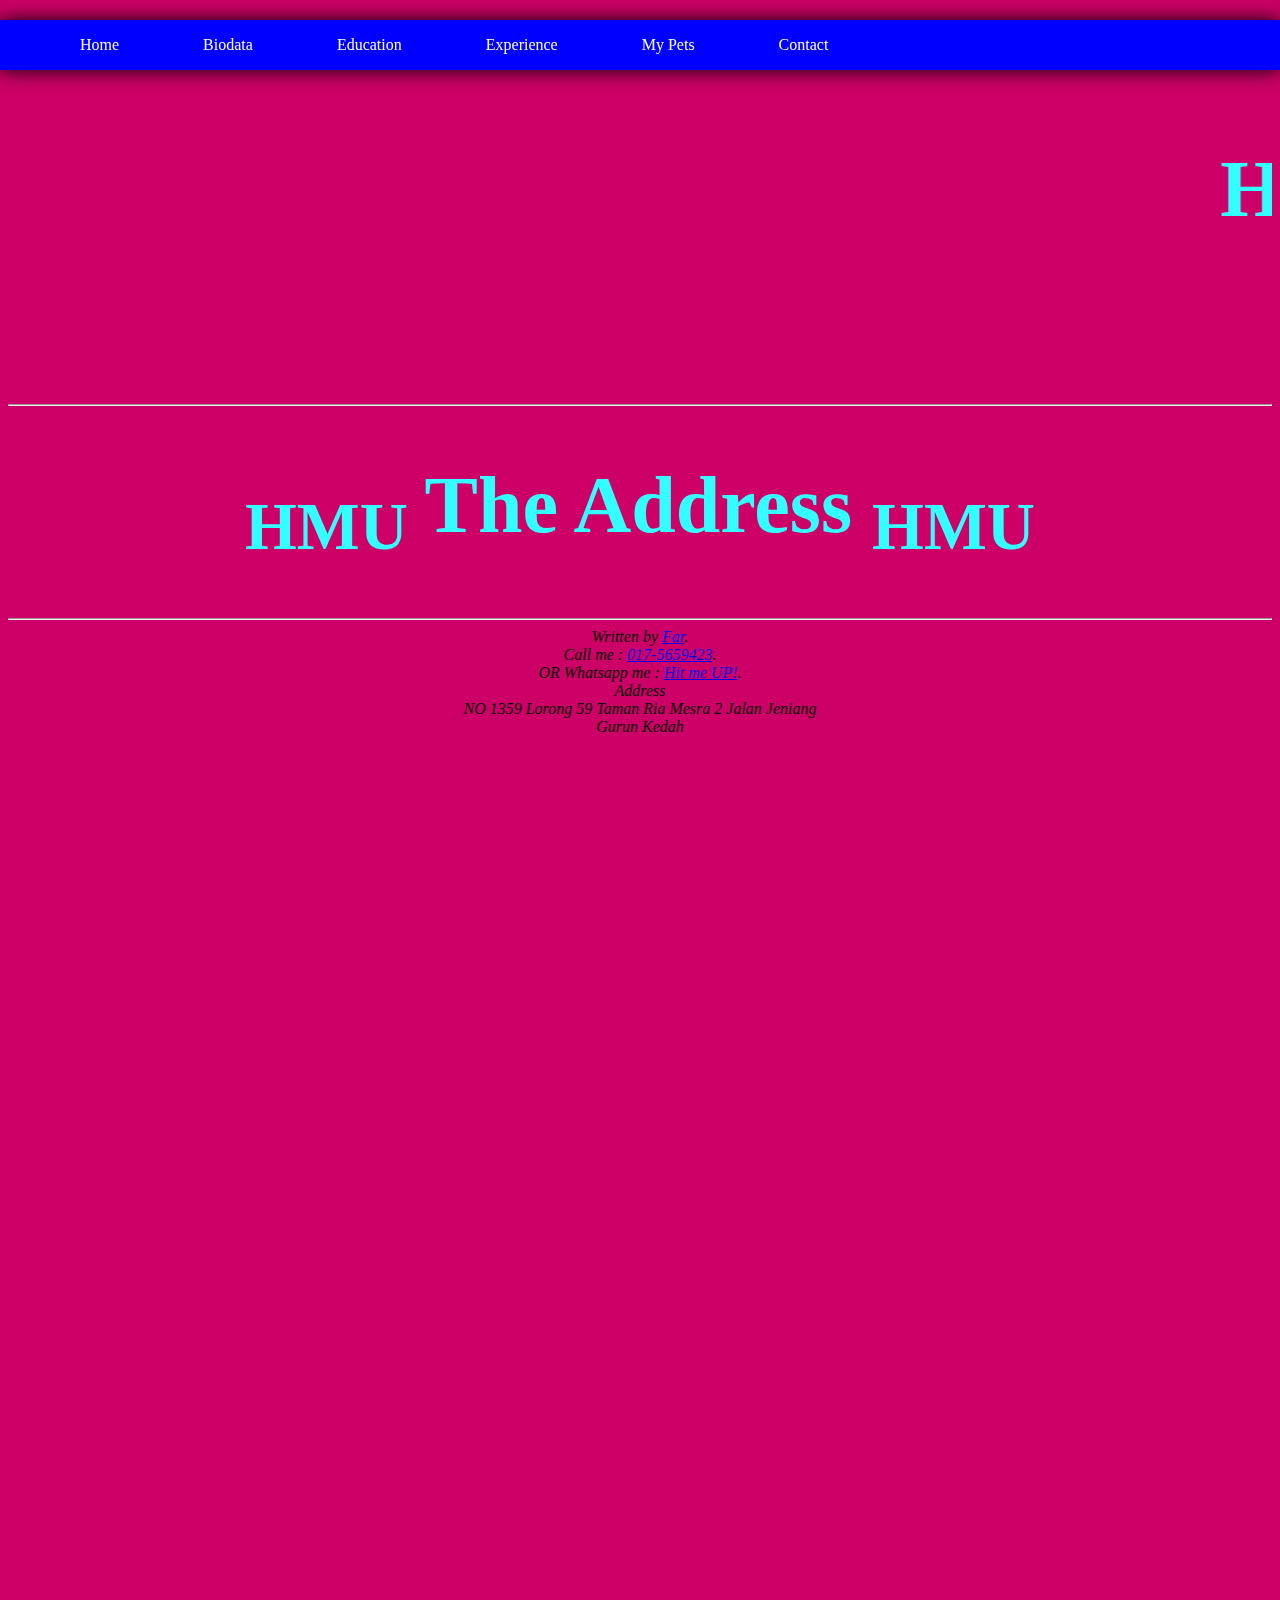
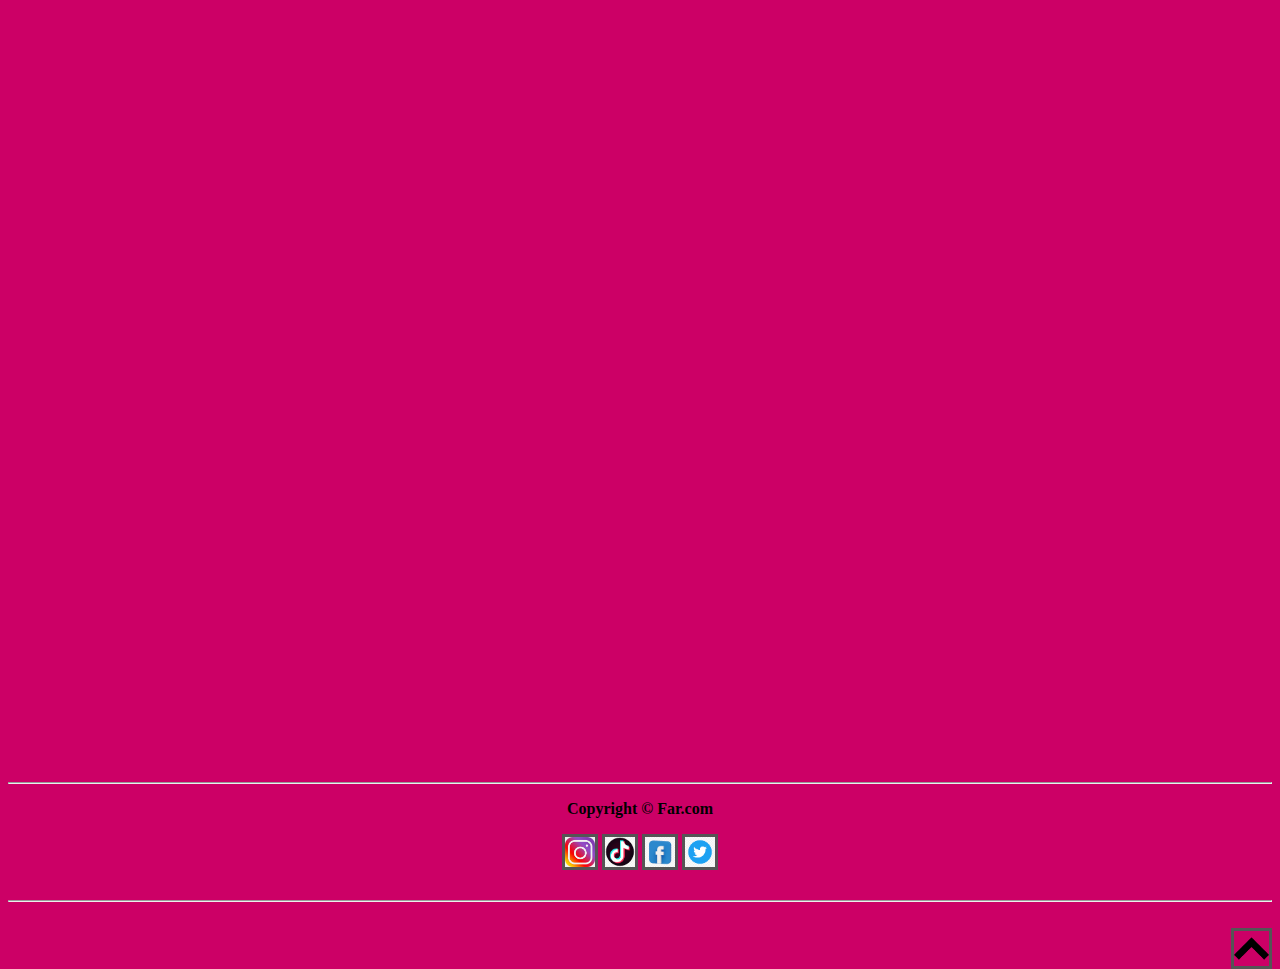
<file: contact.html>
<html>
<head>
<title> </title>
<link rel="stylesheet" href="style.css">
<a name="Top_Page"> 
<header>
<nav>


<nav>  
<ul>  
<li> <a href="index.html"> Home </a>  
</li>  
<li> <a href="biodata.html"> Biodata </a>  
</li>  
<li> <a href="education.html"> Education </a>  
</li>  
<li> <a href="experience.html"> Experience </a>  
</li>  
<li> <a href="pets.html"> My Pets </a>  
</li>  
<li> <a href="contact.html"> Contact </a>  
</li>  
</ul>  
</nav>  
</header> 
</head>
<body>

<marquee><h1> Have inquiry ? Contact Me! </h1></marquee>
<br>
<br>
<br>
<br>
<br>
<br>
<br>

<hr>
<center><h1><sub> HMU </sub>The Address <sub> HMU </sub> </h1></center>
<hr>
</hr>

<address><center>
Written by <a href="mailto:farhan.dinar0702@gmail.com">Far</a>.<br> 
Call me :  <a href="tel:017-5659423">017-5659423</a>.<br> 
OR 
Whatsapp me :  <a href="https://wa.link/4adb8d">Hit me UP!</a>.<br> 
Address <br>
NO 1359 Lorong 59 Taman Ria Mesra 2 Jalan Jeniang <br>
Gurun Kedah 
</address></center>




<br><br><br><br><br><br><br><br><br><br><br><br><br><br><br><br><br><br><br><br><br><br><br><br><br><br>
<br><br><br><br><br><br><br><br><br><br><br><br><br>
<br><br><br><br><br><br><br><br><br><br><br><br><br>
<br><br><br><br><br><br><br><br><br><br><br><br><br>
<br><br><br><br><br><br><br><br><br><br><br><br><br>
<br><br><br><br><br><br><br><br><br><br><br><br><br>



<hr>
<footer>

  <p><center><b>Copyright &copy; Far.com </p><center><b>
<a href="https://instagram.com/frhndinar__?igshid=OGQ5ZDc2ODk2ZA="><img src="ASSETS/IMAGE/instagram.png" width= "30px"></a> 
<a href=https://www.tiktok.com/@farzmdi_?_t=8cxnR2arALh&_r=1><img src="ASSETS/IMAGE/tiktok.png" width= "30px"></a>
<a href=https://www.facebook.com/nur.farhandinar?mibextid=LQQJ4d><img src="ASSETS/IMAGE/facebook.png" width= "30px"></a>
<a href=https://twitter.com/frhndinar__?lang=en><img src="ASSETS/IMAGE/twitter.png" width= "30px"></a>
</footer>
<br>
</footer>
<hr>
</hr>
<br>
<a href="#Top_Page"> <img src="ASSETS/IMAGE/arrow_up.png" width="35px" align="right">
</a>


</html>
</file>
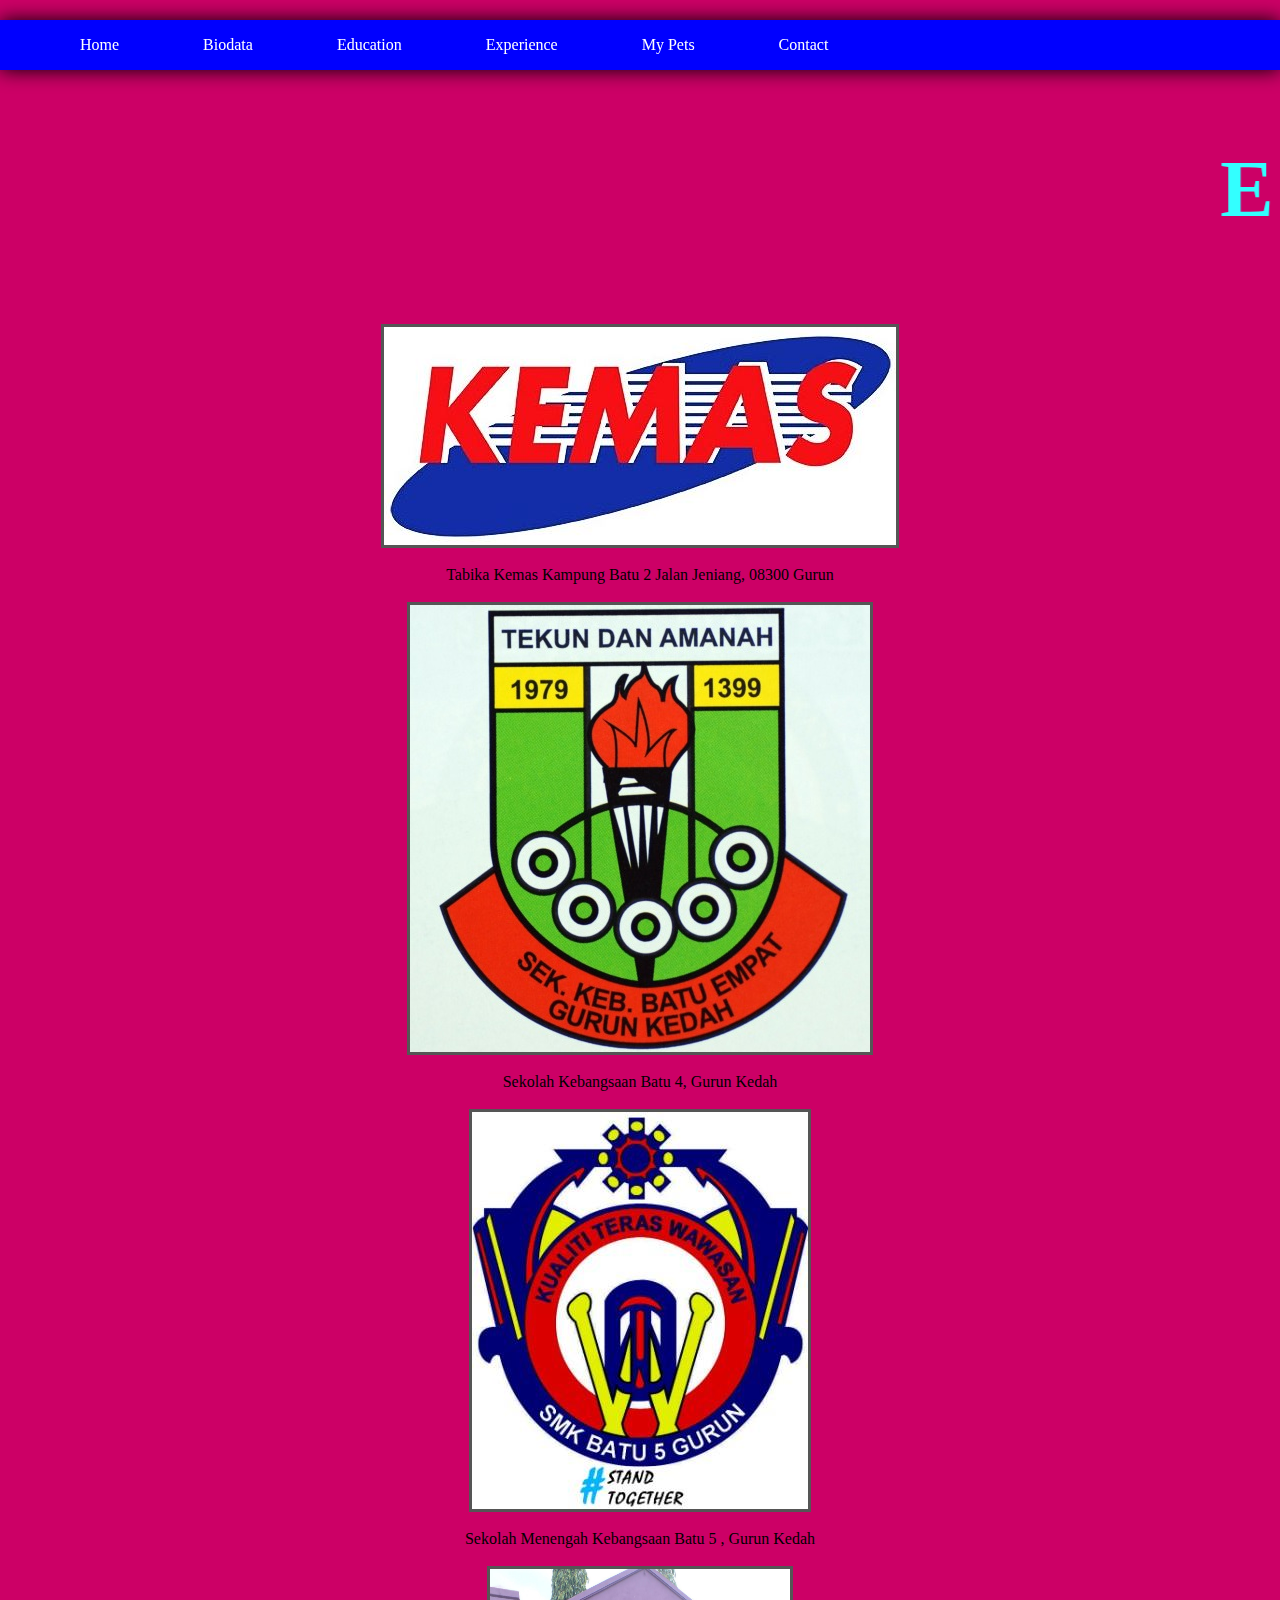
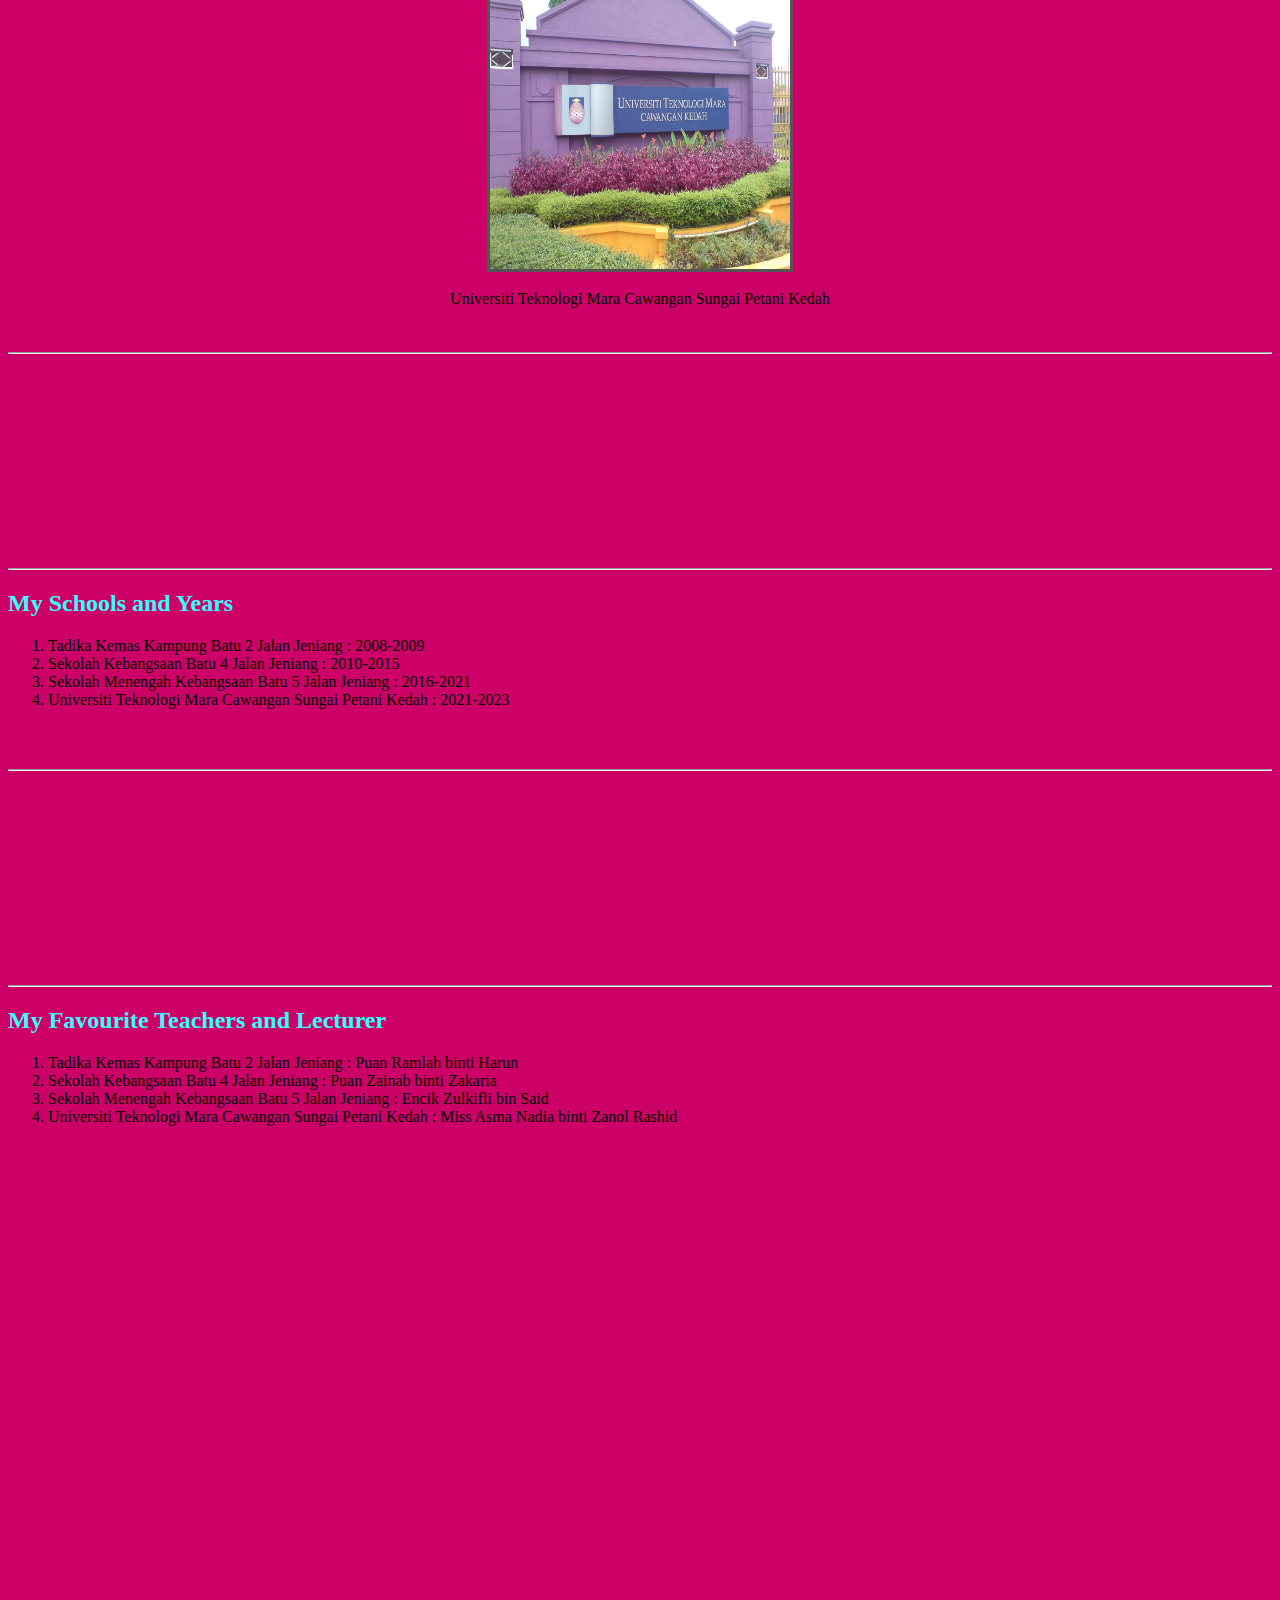
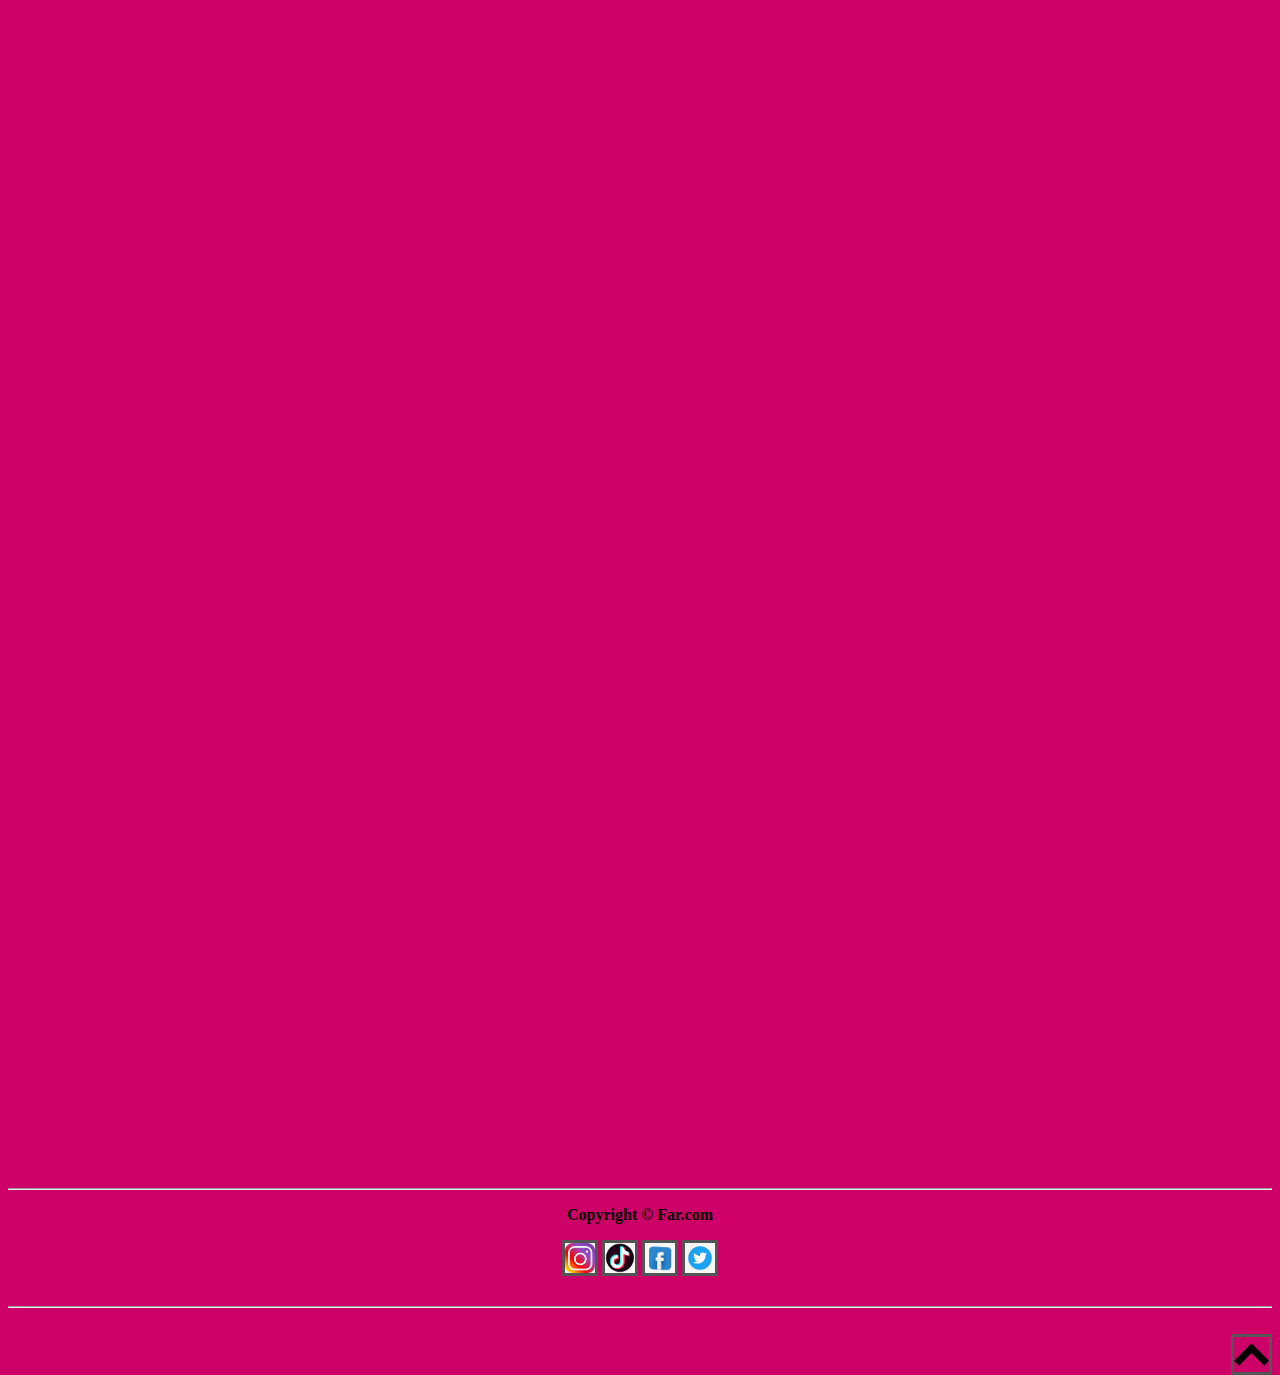
<file: education.html>
<html>
<head>
<title> </title>
<link rel="stylesheet" href="style.css">

<a name="Top_Page"> 
</a>
<header>
<nav>


<nav>  
<ul>  
<li> <a href="index.html"> Home </a>  
</li>  
<li> <a href="biodata.html"> Biodata </a>  
</li>  
<li> <a href="education.html"> Education </a>  
</li>  
<li> <a href="experience.html"> Experience </a>  
</li>  
<li> <a href="pets.html"> My Pets </a>  
</li>  
<li> <a href="contact.html"> Contact </a>  
</li>  
</ul>  
</nav>  
</header> 
</head>
<body>


<marquee><h1> Education Background  </h1></marquee>
<br>
<br>
<br>


<center> <a href="https://www.kemas.gov.my/wp-content/uploads/2020/08/KEDAH.pdf" target="_blank"><image src="ASSETS/IMAGE/tabika_kemas.jpg"></center> </a>
<br>
<center>Tabika Kemas Kampung Batu 2 Jalan Jeniang, 08300 Gurun</center>
<br>
<center><a href="https://www.facebook.com/media/set/?set=a.1512564719061939&type=3" target="_blank"><image src="ASSETS/IMAGE/SKBE.jpg"></center> </a>
<br>
<center>Sekolah Kebangsaan Batu 4, Gurun Kedah</center>
<br>
<center><a href="https://smkbtlima.edu.my/v1/" target="_blank"><image src="ASSETS/IMAGE/SMKB5.jpg"></center>
<br> </a>
<center>Sekolah Menengah Kebangsaan Batu 5 , Gurun Kedah</center>
<br>
<center><a href="https://kedah.uitm.edu.my/" target="_blank"><image src="ASSETS/IMAGE/UITM.jpg" style="width:300px;height:300px;"> </center> </a>
<br>
<center>Universiti Teknologi Mara Cawangan Sungai Petani Kedah </center>
<br>
<br>
<hr>
<marquee><h1><center>Years</center></h1></marquee>
<hr>
</hr>

<h2>My Schools and Years</h2>

<ol>
  <li>Tadika Kemas Kampung Batu 2 Jalan Jeniang : 2008-2009 </li>
  <li>Sekolah Kebangsaan Batu 4 Jalan Jeniang : 2010-2015</li>
  <li>Sekolah Menengah Kebangsaan Batu 5 Jalan Jeniang : 2016-2021</li>
  <li>Universiti Teknologi Mara Cawangan Sungai Petani Kedah : 2021-2023</li>
</ol>  
<br>
<br>
<hr>
<marquee><h1><center>Favourite Teachers and Lecturer</center></h1></marquee>
<hr>
</hr>

<h2>My Favourite Teachers and Lecturer</h2>

<ol>
  <li>Tadika Kemas Kampung Batu 2 Jalan Jeniang : Puan Ramlah binti Harun </li>
  <li>Sekolah Kebangsaan Batu 4 Jalan Jeniang : Puan Zainab binti Zakaria </li>
  <li>Sekolah Menengah Kebangsaan Batu 5 Jalan Jeniang : Encik Zulkifli bin Said</li>
  <li>Universiti Teknologi Mara Cawangan Sungai Petani Kedah : Miss Asma Nadia binti Zanol Rashid </li>
</ol> 




<br><br><br><br><br><br><br><br><br><br><br><br><br><br><br><br><br><br><br><br><br><br><br><br><br><br>
<br><br><br><br><br><br><br><br><br><br><br><br><br>
<br><br><br><br><br><br><br><br><br><br><br><br><br>
<br><br><br><br><br><br><br><br><br><br><br><br><br>
<br><br><br><br><br><br><br><br><br><br><br><br><br>
<br><br><br><br><br><br><br><br><br><br><br><br><br>



<hr>
<footer>

  <p><center><b>Copyright &copy; Far.com </p><center><b>
<a href="https://instagram.com/frhndinar__?igshid=OGQ5ZDc2ODk2ZA="><img src="ASSETS/IMAGE/instagram.png" width= "30px"></a> 
<a href=https://www.tiktok.com/@farzmdi_?_t=8cxnR2arALh&_r=1><img src="ASSETS/IMAGE/tiktok.png" width= "30px"></a>
<a href=https://www.facebook.com/nur.farhandinar?mibextid=LQQJ4d><img src="ASSETS/IMAGE/facebook.png" width= "30px"></a>
<a href=https://twitter.com/frhndinar__?lang=en><img src="ASSETS/IMAGE/twitter.png" width= "30px"></a>
</footer>
<br>

</footer>
<hr>
</hr>
<br>
<a href="#Top_Page"> <img src="ASSETS/IMAGE/arrow_up.png" width="35px" align="right">
</a>


</html>
</file>
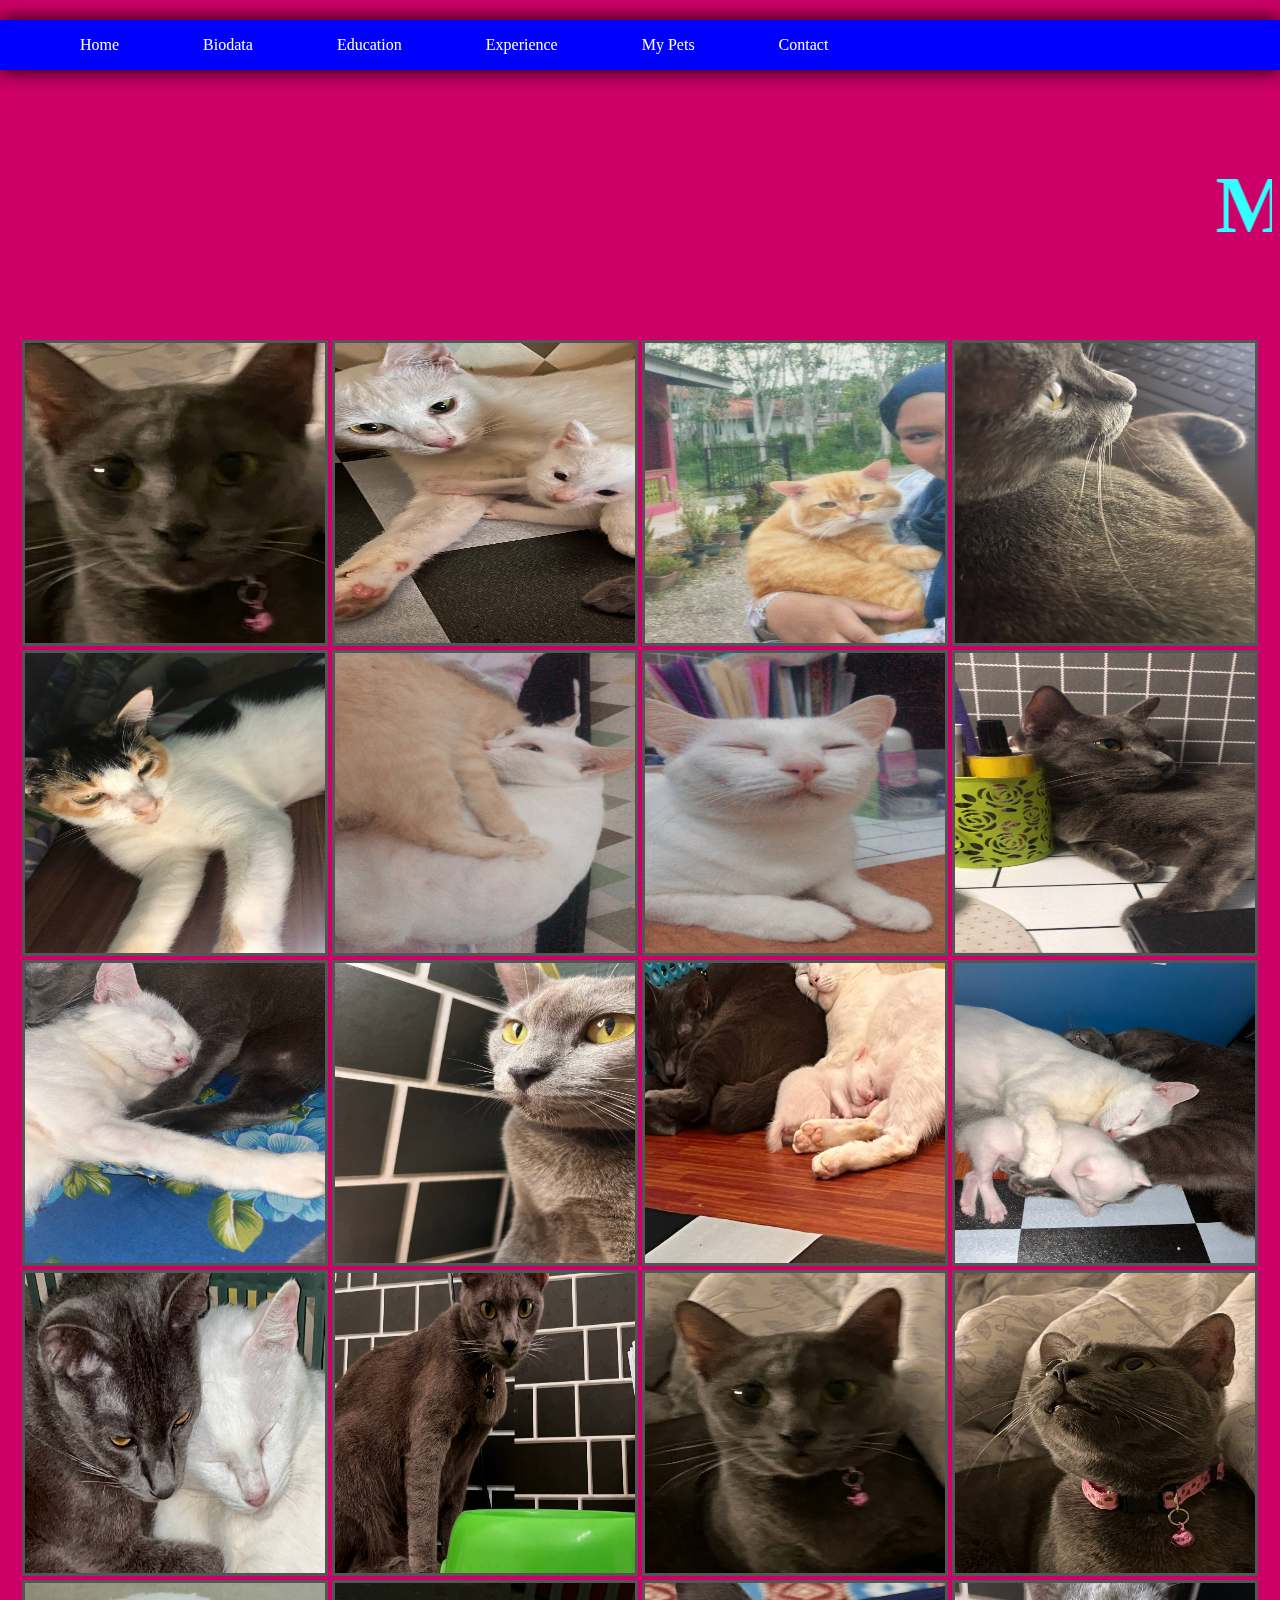
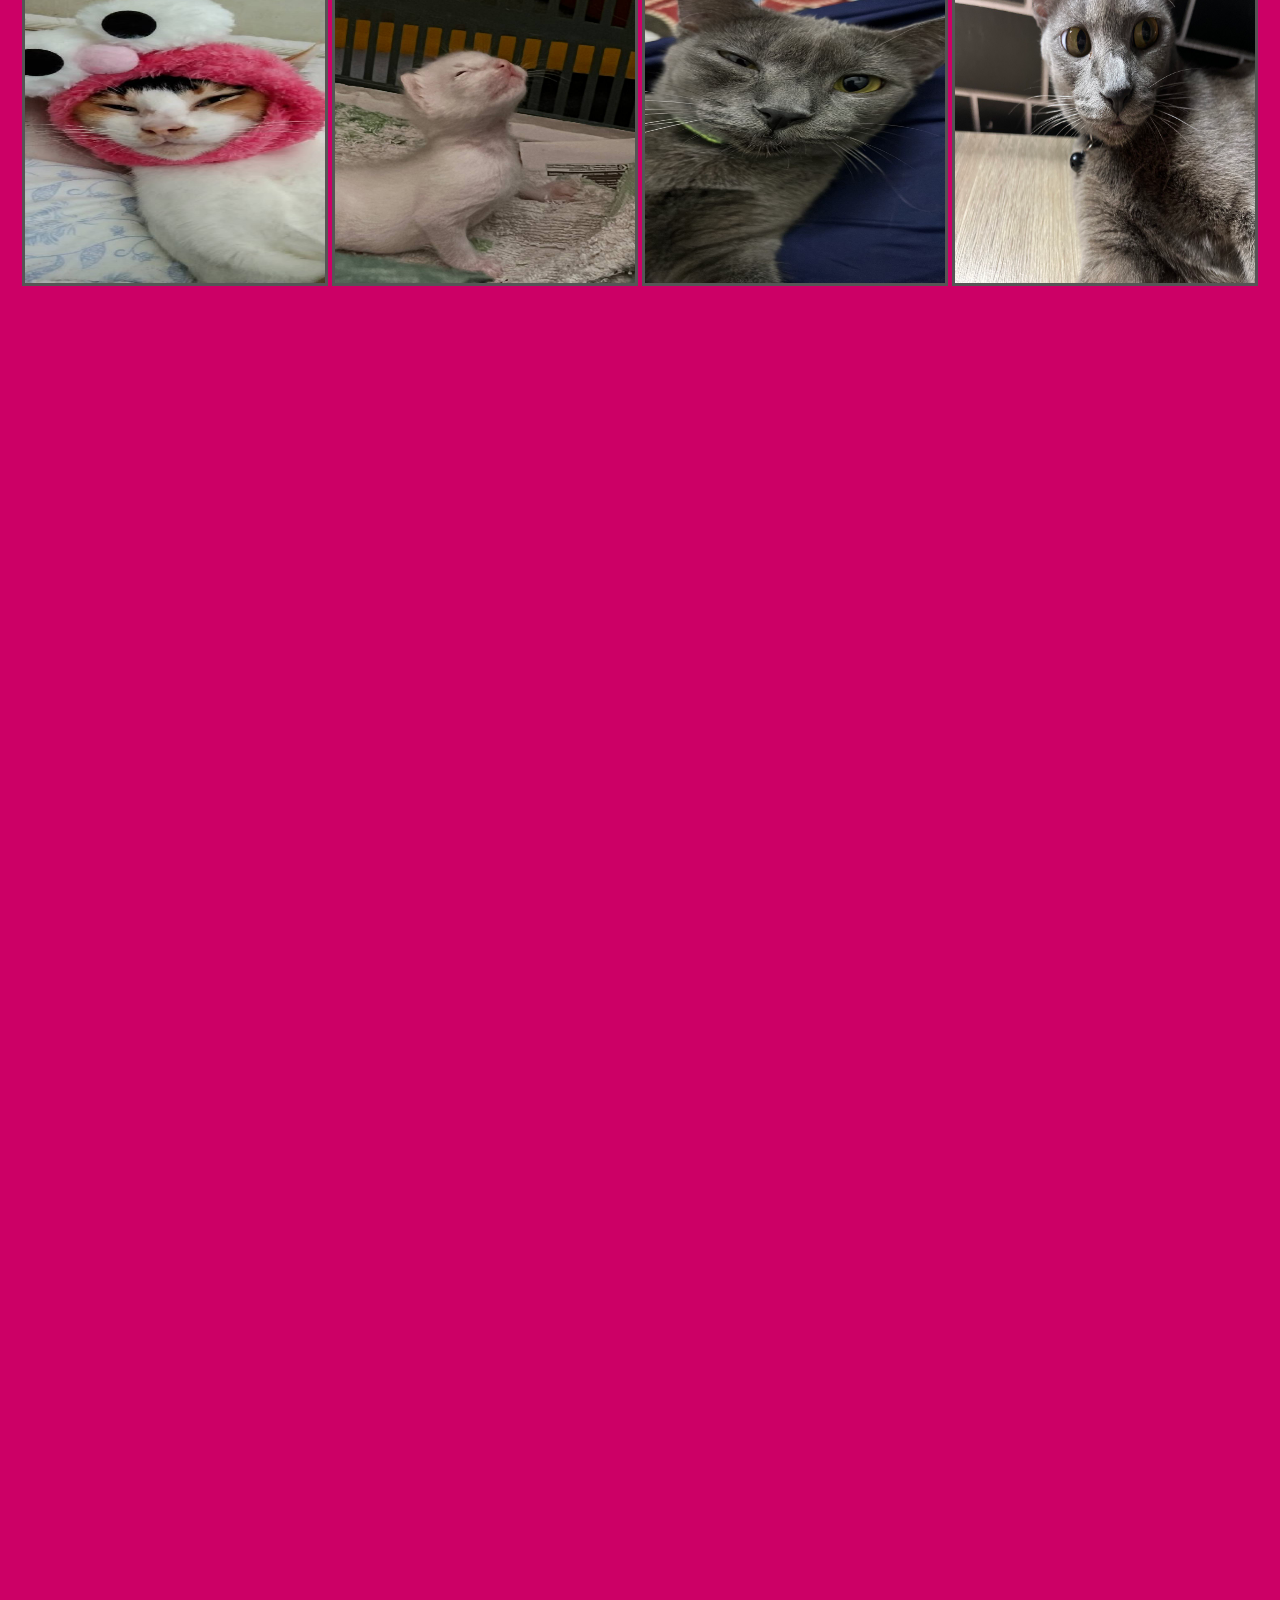
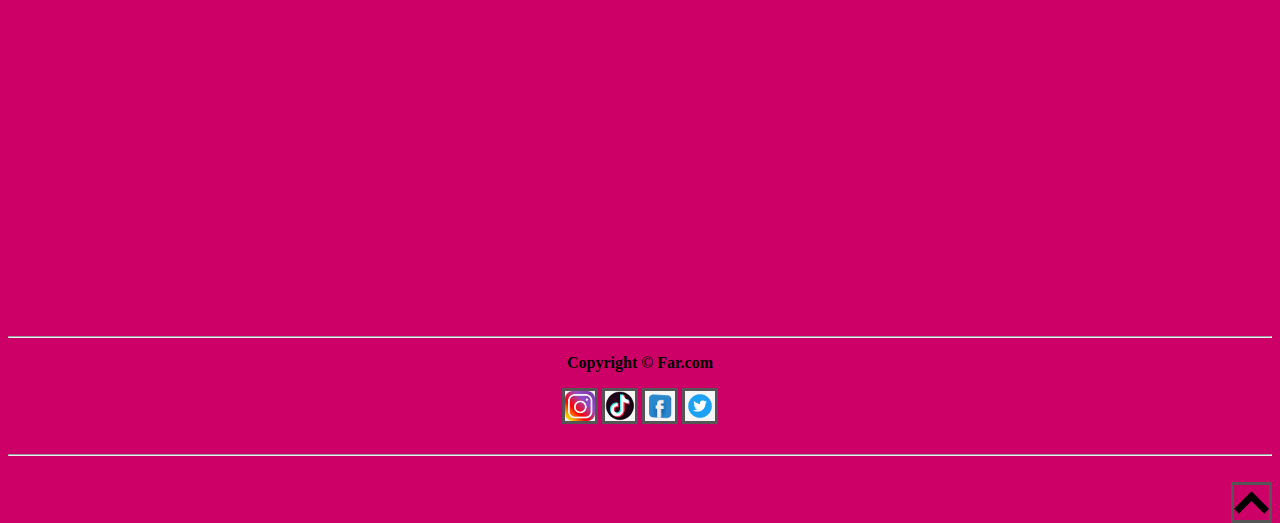
<file: pets.html>
<html>
<head>
<title> </title>
<link rel="stylesheet" href="style.css">
<a name="Top_Page"> 
<header>
<nav>


<nav>  
<ul>  
<li> <a href="index.html"> Home </a>  
</li>  
<li> <a href="biodata.html"> Biodata </a>  
</li>  
<li> <a href="education.html"> Education </a>  
</li>  
<li> <a href="experience.html"> Experience </a>  
</li>  
<li> <a href="pets.html"> My Pets </a>  
</li>  
<li> <a href="contact.html"> Contact </a>  
</li>  
</ul>  
</nav>  
</header> 
</head>
<body>

<marquee><h1> My Pet<sup>'s</sup> Gallery </h1></marquee>
<br>
<br>
<br>

<center><image src="ASSETS/IMAGE/cat_1.jpeg" style="width:300px;height:300px;"> 
<image src="ASSETS/IMAGE/cat_2.jpeg" style="width:300px;height:300px;"> 
<image src="ASSETS/IMAGE/cat_3.jpeg" style="width:300px;height:300px;">
<image src="ASSETS/IMAGE/cat_4.jpeg" style="width:300px;height:300px;"> 
<image src="ASSETS/IMAGE/cat_5.jpeg" style="width:300px;height:300px;">
<image src="ASSETS/IMAGE/cat_6.jpeg" style="width:300px;height:300px;">
<image src="ASSETS/IMAGE/cat_7.jpeg" style="width:300px;height:300px;">
<image src="ASSETS/IMAGE/cat_8.jpeg" style="width:300px;height:300px;">
<image src="ASSETS/IMAGE/cat_9.jpeg" style="width:300px;height:300px;">
<image src="ASSETS/IMAGE/cat_10.jpeg" style="width:300px;height:300px;">
<image src="ASSETS/IMAGE/cat_11.jpeg" style="width:300px;height:300px;">
<image src="ASSETS/IMAGE/cat_12.jpeg" style="width:300px;height:300px;">
<image src="ASSETS/IMAGE/cat_13.jpeg" style="width:300px;height:300px;">
<image src="ASSETS/IMAGE/cat_14.jpeg" style="width:300px;height:300px;">
<image src="ASSETS/IMAGE/cat_16.jpeg" style="width:300px;height:300px;">
<image src="ASSETS/IMAGE/cat_17.jpeg" style="width:300px;height:300px;">
<image src="ASSETS/IMAGE/cat_18.jpeg" style="width:300px;height:300px;">
<image src="ASSETS/IMAGE/cat_19.jpeg" style="width:300px;height:300px;">
<image src="ASSETS/IMAGE/cat_20.jpeg" style="width:300px;height:300px;">
<image src="ASSETS/IMAGE/cat_21.jpeg" style="width:300px;height:300px;"></center>


<br><br><br><br><br><br><br><br><br><br><br><br><br><br><br><br><br><br><br><br><br><br><br><br><br><br>
<br><br><br><br><br><br><br><br><br><br><br><br><br>
<br><br><br><br><br><br><br><br><br><br><br><br><br>
<br><br><br><br><br><br><br><br><br><br><br><br><br>
<br><br><br><br><br><br><br><br><br><br><br><br><br>
<br><br><br><br><br><br><br><br><br><br><br><br><br>



<hr>
<footer>

  <p><center><b>Copyright &copy; Far.com </p><center><b>
<a href="https://instagram.com/frhndinar__?igshid=OGQ5ZDc2ODk2ZA="><img src="ASSETS/IMAGE/instagram.png" width= "30px"></a> 
<a href=https://www.tiktok.com/@farzmdi_?_t=8cxnR2arALh&_r=1><img src="ASSETS/IMAGE/tiktok.png" width= "30px"></a>
<a href=https://www.facebook.com/nur.farhandinar?mibextid=LQQJ4d><img src="ASSETS/IMAGE/facebook.png" width= "30px"></a>
<a href=https://twitter.com/frhndinar__?lang=en><img src="ASSETS/IMAGE/twitter.png" width= "30px"></a>
</footer>
<br>

</footer>
<hr>
</hr>
<br>
<a href="#Top_Page"> <img src="ASSETS/IMAGE/arrow_up.png" width="35px" align="right">
</a>


</html>
</file>
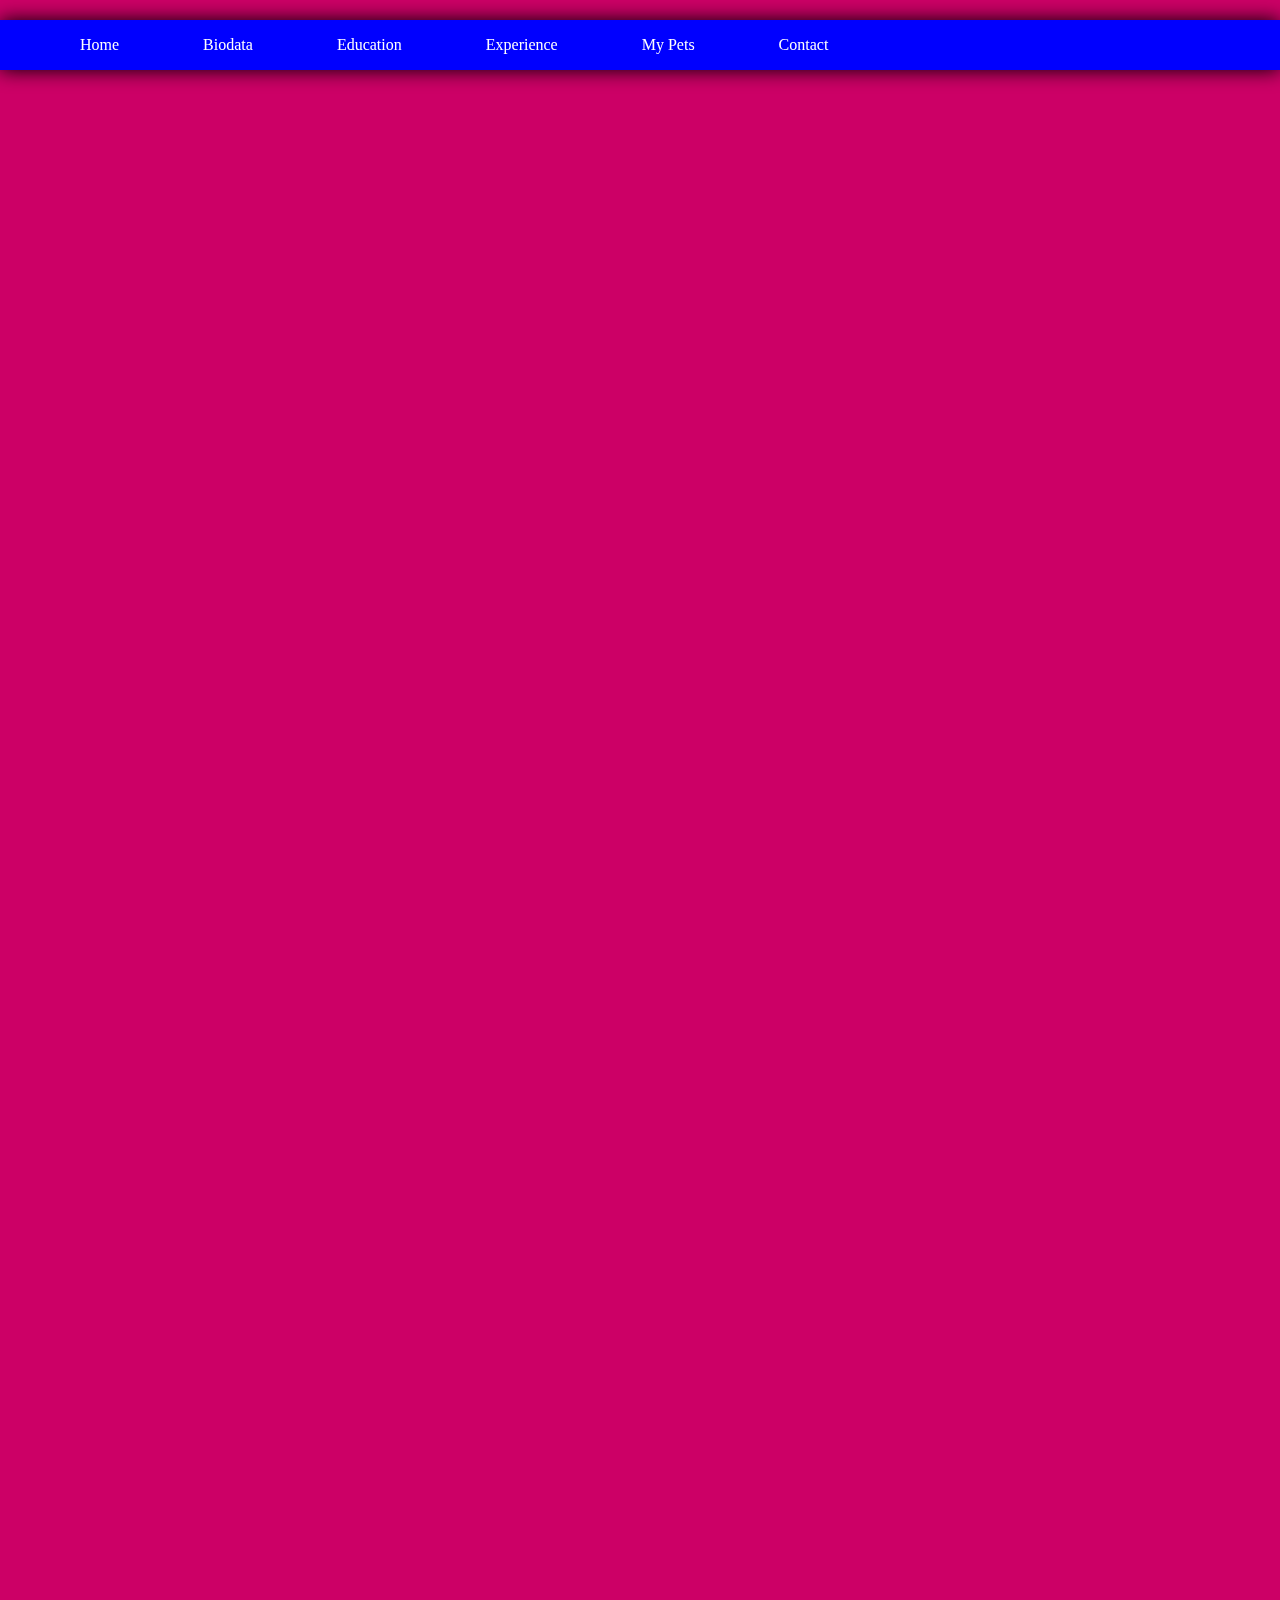
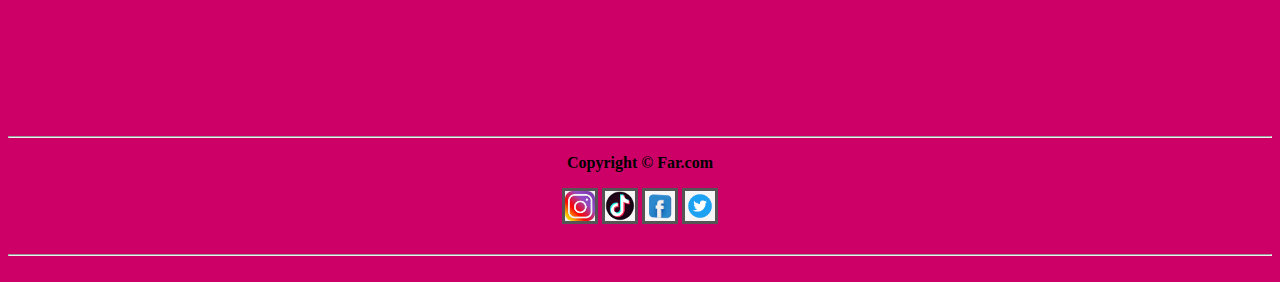
<file: template.html>
<html>
<head>
<title> </title>
<link rel="stylesheet" href="style.css">

<header>
<nav>


<nav>  
<ul>  
<li> <a href="index.html"> Home </a>  
</li>  
<li> <a href="biodata.html"> Biodata </a>  
</li>  
<li> <a href="education.html"> Education </a>  
</li>  
<li> <a href="experience.html"> Experience </a>  
</li>  
<li> <a href="pets.html"> My Pets </a>  
</li>  
<li> <a href="contact.html"> Contact </a>  
</li>  
</ul>  
</nav>  
</header> 
</head>
<body>








<br><br><br><br><br><br><br><br><br><br><br><br><br><br><br><br><br><br><br><br><br><br><br><br><br><br>
<br><br><br><br><br><br><br><br><br><br><br><br><br>
<br><br><br><br><br><br><br><br><br><br><br><br><br>
<br><br><br><br><br><br><br><br><br><br><br><br><br>
<br><br><br><br><br><br><br><br><br><br><br><br><br>
<br><br><br><br><br><br><br><br><br><br><br><br><br>



<hr>
<footer>

  <p><center><b>Copyright &copy; Far.com </p><center><b>
<a href="https://instagram.com/frhndinar__?igshid=OGQ5ZDc2ODk2ZA="><img src="ASSETS/IMAGE/instagram.png" width= "30px"></a> 
<a href=https://www.tiktok.com/@farzmdi_?_t=8cxnR2arALh&_r=1><img src="ASSETS/IMAGE/tiktok.png" width= "30px"></a>
<a href=https://www.facebook.com/nur.farhandinar?mibextid=LQQJ4d><img src="ASSETS/IMAGE/facebook.png" width= "30px"></a>
<a href=https://twitter.com/frhndinar__?lang=en><img src="ASSETS/IMAGE/twitter.png" width= "30px"></a>
</footer>
<br>
</footer>
<hr>
</hr>
<br>




</html>
</file>
<file: style.css>
body   
{  
height: 130vh;  
margin-top: 90px;  
background-color: #cc0066;
background-size cover;  
font-family: Times New Roman ;  
}  

h1 {
font-size: 80px;
}

h1 {
color: #33ffff;
}

h2 {
color: #33ffff;
}

img {
  border: 3px solid #555;
}




header {  
background-color:blue;
position: fixed;  
left: 0;  
right: 0;  
top: 20px;  
height: 50px;  
display: flex;  
align-items: center;  
box-shadow: 0 0 20px 0 black;  
}  
header * {  
display: inline-block;  
}  
header li {  
margin: 40px;  
}  
header li a {  
color:white ;
text-decoration: none;  
}  


.main-content{
font-family: 'Muli', sans-serif;
margin:0;
padding:10px;
body{
margin:0;
padding:0;
}







img {
  max-width: 100%;
}

.slider-container{
  height: 100%;
  width: 100%;
  position: relative;
  overflow: hidden; 
  text-align: center;
}

.menu {
  position: absolute;
  left: 0;
  z-index: 900;
  width: 100%;
  bottom: 0;
}

.menu label {
  cursor: pointer;
  display: inline-block;
  width: 16px;
  height: 16px;
  background: #fff;
  border-radius: 50px;
  margin: 0 .2em 1em;
  &:hover {
    background: red;
  }

 <style> 
        #clock { 
            font-size: 30px;           
            text-align: center; 
	    width: 200px;                      
            border-radius: 20px; 
        } 
    </style> 
 
  
 
     
  
    <script> 
        setInterval(showTime, 1000); 
        function showTime() { 
            let time = new Date(); 
            let hour = time.getHours(); 
            let min = time.getMinutes(); 
            let sec = time.getSeconds(); 
            am_pm = "AM"; 
  
            if (hour > 12) { 
                hour -= 12; 
                am_pm = "PM"; 
            } 
            if (hour == 0) { 
                hr = 12; 
                am_pm = "AM"; 
            } 
  
            hour = hour < 10 ? "0" + hour : hour; 
            min = min < 10 ? "0" + min : min; 
            sec = sec < 10 ? "0" + sec : sec; 
  
            let currentTime = hour + ":"  
                + min + ":" + sec + am_pm; 
  
            document.getElementById("clock") 
                .innerHTML = currentTime; 
        } 
  
        showTime(); 
    </script> 
<!---> 
.text-center {
  text-align: center;
}
</file>
